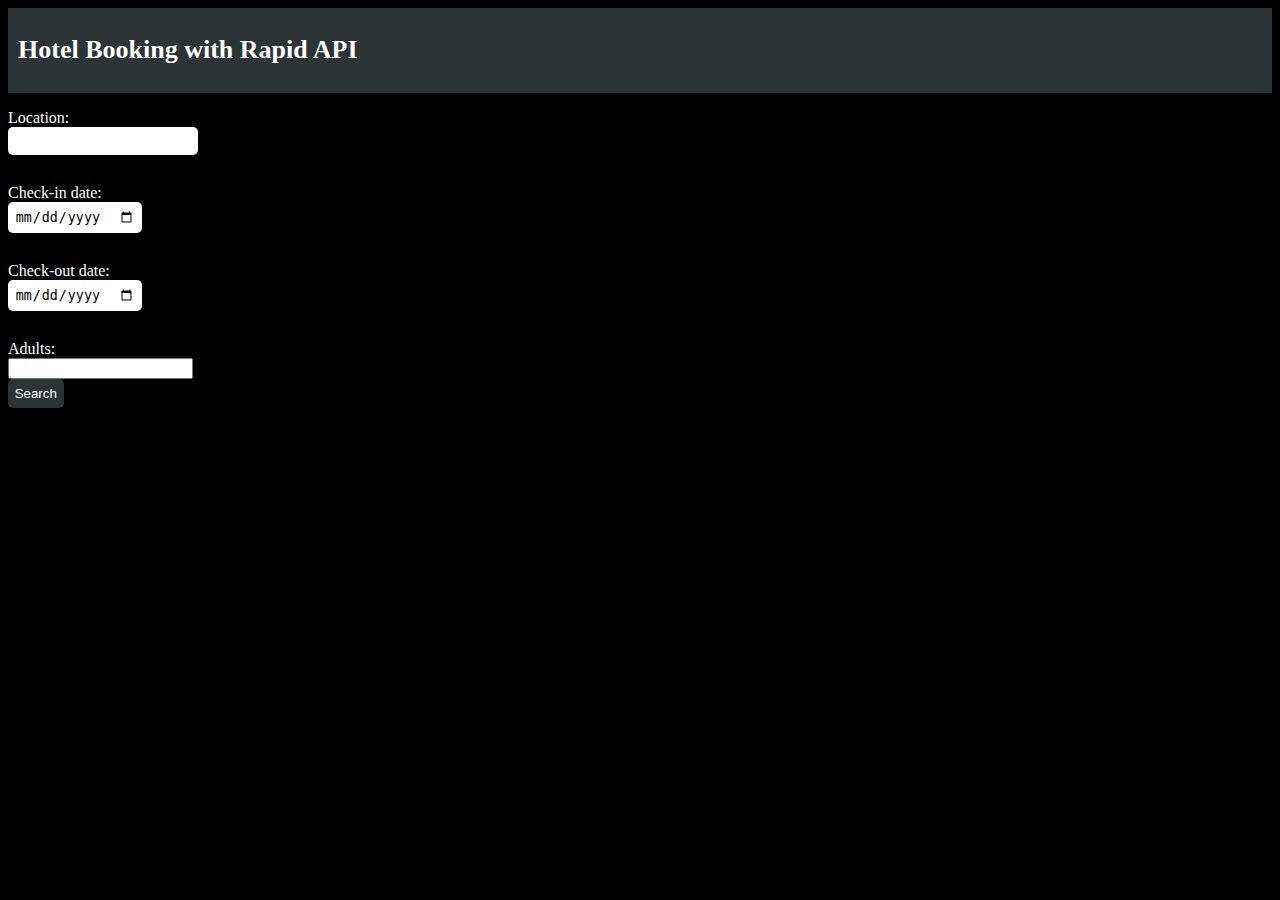
<file: index.html>
<!DOCTYPE html>
<html>
  <head>
    <title>Hotel Booking with Amadeus API</title>
    <meta charset="UTF-8" />
    <meta name="viewport" content="width=device-width, initial-scale=1.0" />
    <link rel="stylesheet" href="./components/style.css" />
  </head>
  <body>
    <header>
      <h1>Hotel Booking with Rapid API</h1>
    </header>
    <main>
      <form>
        <label for="location">Location:</label>
        <input type="text" id="location" name="location" /><br />

        <label for="checkin">Check-in date:</label>
        <input type="date" id="checkin" name="checkin" /><br />

        <label for="checkout">Check-out date:</label>
        <input type="date" id="checkout" name="checkout" /><br />

        <label for="adults">Adults:</label>
        <input type="number" id="adults" name="adults" /><br />

        <button type="submit" id="submit">Search</button>
      </form>
    </main>
    <!-- Hotel offers will be displayed here -->
    <div id="results"></div>

    <script src="./components/app.js"></script>
  </body>
</html>
</file>
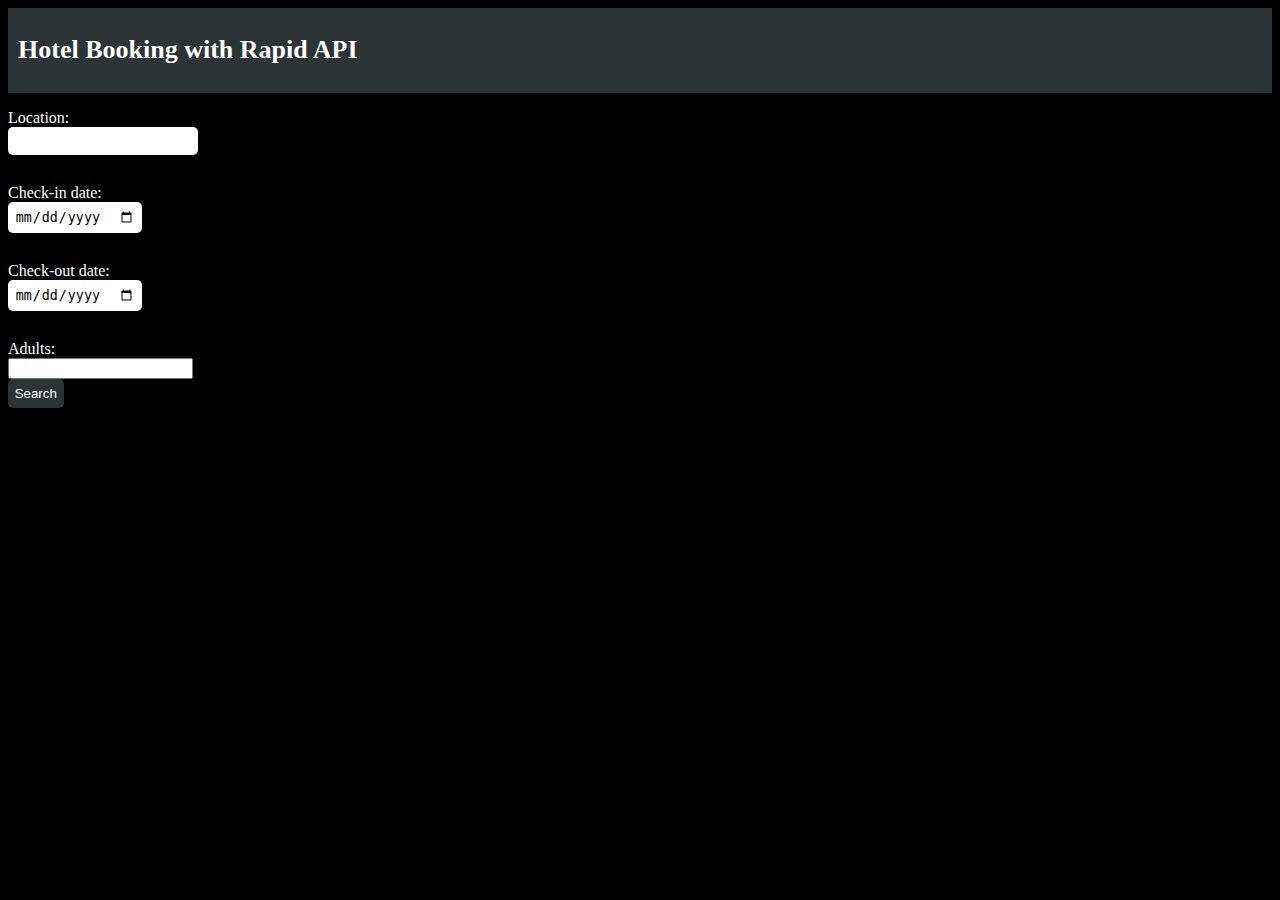
<file: hotel.html>
<!DOCTYPE html>
<html>
  <head>
    <title>Hotel Booking with Amadeus API</title>
    <meta charset="UTF-8" />
    <meta name="viewport" content="width=device-width, initial-scale=1.0" />
    <link rel="stylesheet" href="hotel.css" />
  </head>
  <body>
    <header>
      <h1>Hotel Booking with Rapid API</h1>
    </header>
    <main>
      <form>
        <label for="location">Location:</label>
        <input type="text" id="location" name="location" /><br />

        <label for="checkin">Check-in date:</label>
        <input type="date" id="checkin" name="checkin" /><br />

        <label for="checkout">Check-out date:</label>
        <input type="date" id="checkout" name="checkout" /><br />

        <label for="adults">Adults:</label>
        <input type="number" id="adults" name="adults" /><br />

        <button type="submit" id="submit">Search</button>
      </form>
    </main>
    <!-- Hotel offers will be displayed here -->
    <div id="results"></div>

    <script src="hotel.js"></script>
  </body>
</html>
</file>
<file: components/style.css>
body {
  background-color: black;
}

header {
  background-color: #2d3436;
  color: white;
  padding: 10px;
  font-size: 13px;
}

main {
  display: flex;
}

label {
  display: block;
  margin-top: 1em;
  color: #fff;
}

input[type="text"],
input[type="date"] {
  padding: 0.5em;
  border: none;
  border-radius: 5px;
  margin-bottom: 1em;
}

button[type="submit"] {
  background-color: #2d3436;
  color: white;
  border: none;
  border-radius: 5px;
  padding: 0.5em;
  cursor: pointer;
}

button[type="submit"]:hover {
  background-color: #636e72;
}

#results {
  width: 100%;
  display: flex;
  flex-wrap: wrap;
}

#results li img {
  max-width: 250px;
  border: 3px solid sandybrown;
  border-radius: 20px;
}
#results li {
  margin: 10px;
  flex: 1;
  display: flex;
  flex-direction: column;
  align-items: center;
  padding: 15px;
  text-align: center;
  border-radius: 10px;
  background-color: #636e72;
  list-style: none;
}

#results li h1 {
  color: #fff;
  font-size: 15px;
  padding: 15px 10px 0;
  margin-top: auto;
  font-family: "Gill Sans", "Gill Sans MT", Calibri, "Trebuchet MS", sans-serif;
}
</file>
<file: hotel.css>
body {
  background-color: black;
}

header {
  background-color: #2d3436;
  color: white;
  padding: 10px;
  font-size: 13px;
}

main {
  display: flex;
}

label {
  display: block;
  margin-top: 1em;
  color: #fff;
}

input[type="text"],
input[type="date"] {
  padding: 0.5em;
  border: none;
  border-radius: 5px;
  margin-bottom: 1em;
}

button[type="submit"] {
  background-color: #2d3436;
  color: white;
  border: none;
  border-radius: 5px;
  padding: 0.5em;
  cursor: pointer;
}

button[type="submit"]:hover {
  background-color: #636e72;
}

#results {
  width: 100%;
  display: flex;
  flex-wrap: wrap;
}

#results li img {
  max-width: 250px;
  border: 3px solid sandybrown;
  border-radius: 20px;
}
#results li {
  margin: 10px;
  flex: 1;
  display: flex;
  flex-direction: column;
  align-items: center;
  padding: 15px;
  text-align: center;
  border-radius: 10px;
  background-color: #636e72;
  list-style: none;
}

#results li h1 {
  color: #fff;
  font-size: 15px;
  padding: 15px 10px 0;
  margin-top: auto;
  font-family: "Gill Sans", "Gill Sans MT", Calibri, "Trebuchet MS", sans-serif;
}
</file>
